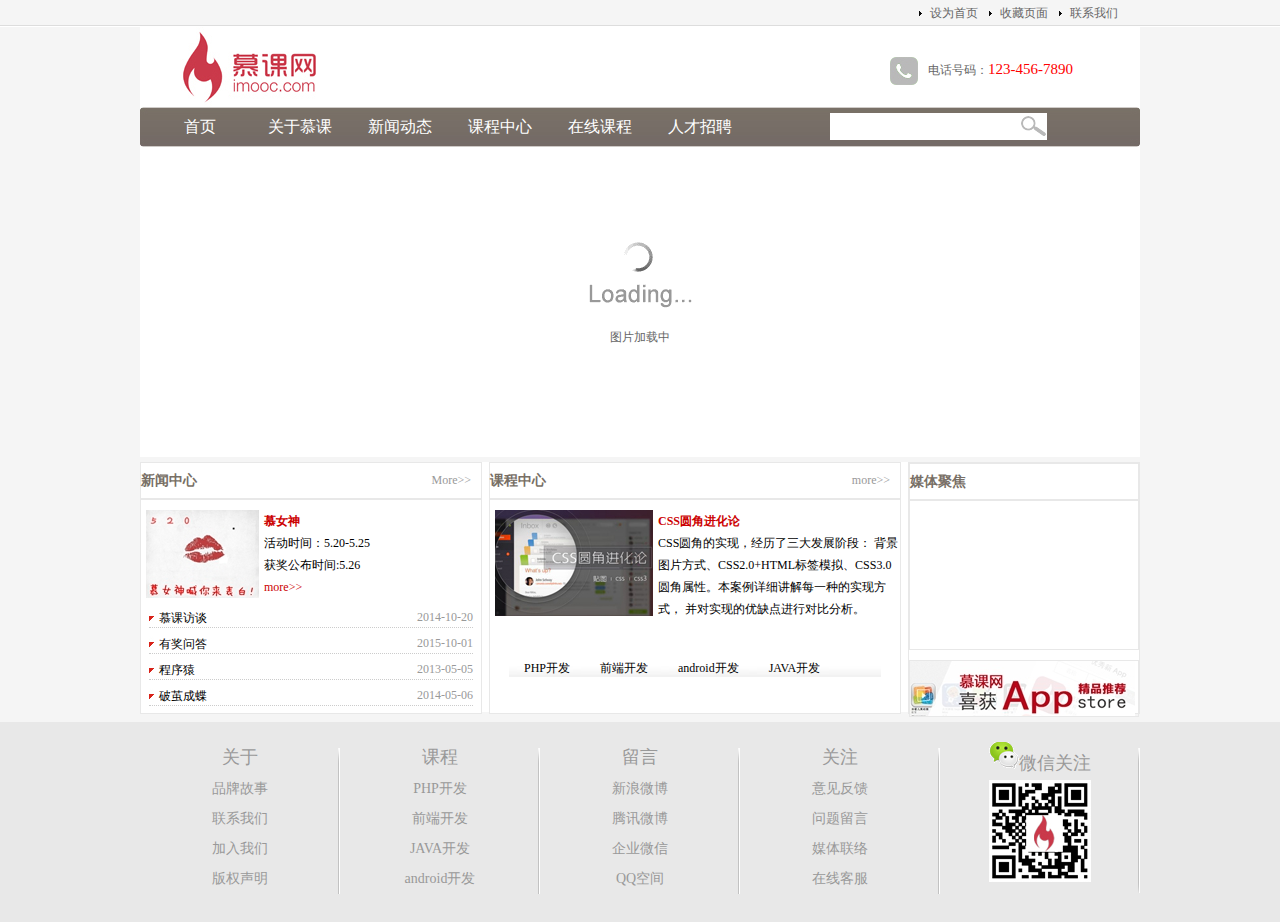
<file: index.html>
<!DOCTYPE html>
<html>
	<head>
		<meta charset="UTF-8">
		<title></title>
		<link href="css/main.css" rel="stylesheet" type="text/css"/>
		<script src="js/setHomeSetFav.js" type="text/javascript" charset="gb2312"></script>
		<script src="js/myfocus-2.0.1.min.js" type="text/javascript"></script>
		<script src="js/mf-pattern/mF_YSlider.js" type="text/javascript"></script>
		<link href="js/mf-pattern/mF_YSlider.css" rel="stylesheet" type="text/css"/>
		<script type="text/javascript">
			myFocus.set({
				id:'picBox'
			})
		</script>
	</head>
	<body>
		<div class="top">
			<div class="top_content">
				<ul>
					<li ><a href="#">联系我们</a></li>
					<li><a href="#" onclick="AddFavorite(window.location,document.title)">收藏页面</a></li>
					<li><a href="#" onclick="SetHome(window.location)">设为首页</a></li>
				</ul>
			</div>
		</div><!--top结束-->
		<div class="wrap">
			<div class="logo">
				<div class="logo_left"><img src="images/logo.jpg" alt="慕课网"/></div>
				<div class="logo_right"><img src="images/tel.jpg" alt="服务热线"/>电话号码：<span class="tel">123-456-7890</span></div>
			</div><!--logo结束-->
		
		<div class="nav">
			<div class="nav_left"></div>
			<div class="nav_mid">
				<div class="nav_mid_left">
				<ul>
					<li><a href="#">首页</a></li>
					<li><a href="list.html">关于慕课</a></li>
					<li><a href="list.html">新闻动态</a></li>
					<li><a href="list.html">课程中心</a></li>
					<li><a href="list.html">在线课程</a></li>
					<li><a href="list.html">人才招聘</a></li>
				</ul>
				</div>
		        <div class="nav_mid_right">
		    	<form action="" method="post">
		    		<input type="text" class="search_text"/>
		    	</form>
		        </div>
		   </div>
		    <div class="nav_right"></div>
		</div>
		<div class="ad" id="picBox">
			<div class="loading"><img src="images/loading.gif" alt="图片加载中"/></div>
			<div class="pic">
			<ul>
				<li><img src="images/ad2.jpg"/></li>
				<li><img src="images/ad3.jpg"/></li>
				<li><img src="images/ad4.jpg"/></li>
			</ul>
			</div>
		</div><!--ad结束-->
		<div class="main">
			<div class="news">
				<div class="title">
					<h2 class="title_left">新闻中心</h2><span class="title_right"><a href="news.html">More&gt;&gt;</a></span>
				</div>
				<div class="pic_news"><img src="images/news.jpg"/><h2><a href="news.html">慕女神</a></h2>
					<p>活动时间：5.20-5.25<br/>获奖公布时间:5.26<br/><a href="news.html"> more&gt;&gt;</a>
					</p></div>
				<div class="news_list">
					<ul>
						<li><a href="news.html">慕课访谈</a><span>2014-10-20</span></li>
						<li> <a href="news.html">有奖问答</a><span>2015-10-01</span></li>
						<li><a href="news.html">程序猿</a><span>2013-05-05</span></li>
						<li><a href="news.html" title="aa">破茧成蝶</a><span>2014-05-06</span></li>
					</ul>
				</div>
			</div>
			<div class="course">
				<div class="title">
					<h2 class="title_left">课程中心</h2><span class="title_right"><a href="news.html">more&gt;&gt;</a></span>
				</div>
				<div class="course_pic">
					<img src="images/css.jpg" /><a href="news.html"><h2>CSS圆角进化论</h2></a><p>CSS圆角的实现，经历了三大发展阶段：
						背景图片方式、CSS2.0+HTML标签模拟、CSS3.0圆角属性。本案例详细讲解每一种的实现方式，
						并对实现的优缺点进行对比分析。</p>
				</div>
				<div class="course_type">
					<ul>
						<li>PHP开发</li>
						<li>前端开发</li>
						<li>android开发</li>
						<li>JAVA开发</li>
					</ul>
				</div>
			</div>
			<div class="sidebar">
				<div class="video">
					<div class="title"><h2 class="title_left">媒体聚焦</h2></div>
					<div class="video_content"><embed src="http://v.youku.com/v_show/id_XNjkzMDE5MTUy.html" allowFullScreen="true" quality="high" width="220" height="140" align="middle"></embed></div>
				</div>
				<div class="sidebar_ad">
					<img src="images/app.jpg" />
				</div>
			</div>
		</div><!--main结束-->
		</div><!--wrap结束-->
		<div class="copyright">
			<div class="copyright_content">
				<ul>
					<li><a href="#">关于</a>
						<ul>
							<li><a href="#">品牌故事</a></li>
							<li><a href="#">联系我们</a></li>
							<li><a href="#">加入我们</a></li>
							<li><a href="#">版权声明</a></li>
						</ul>
					</li>
					<li><a href="#">课程</a>
						<ul>
							<li><a href="#">PHP开发</a></li>
							<li><a href="#">前端开发</a></li>
							<li><a href="#">JAVA开发</a></li>
							<li><a href="#">android开发</a></li>
						</ul>
					</li>
					<li><a href="#">留言</a>
						<ul>
							<li><a href="#">新浪微博</a></li>
							<li><a href="#">腾讯微博</a></li>
							<li><a href="#">企业微信</a></li>
							<li><a href="#">QQ空间</a></li>
						</ul>
					</li>
					<li><a href="#">关注</a>
						<ul>
							<li><a href="#">意见反馈</a></li>
							<li><a href="#">问题留言</a></li>
							<li><a href="#">媒体联络</a></li>
							<li><a href="#">在线客服</a></li>
						</ul>
					</li>
					<li><a href="#"><img src="images/weixin.png"/>微信关注</a>
						<ul>
							<li><img src="images/qrcode.jpg"/></li>
						</ul>
					</li>
				</ul>
			</div>
		</div>
	</body>
</html>
</file>
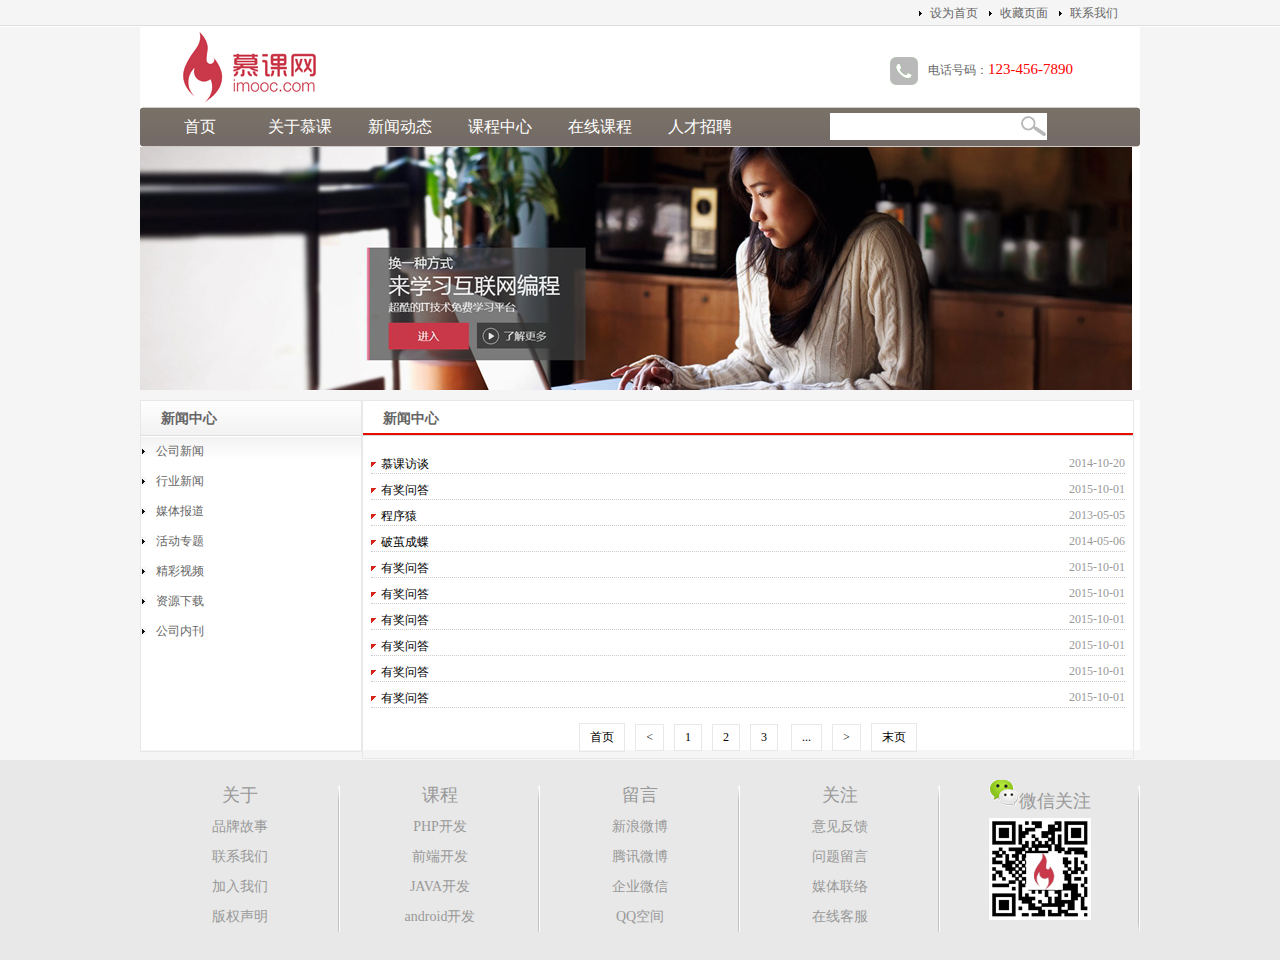
<file: list.html>
<!DOCTYPE html>
<html>
	<head>
		<meta charset="UTF-8">
		<title></title>
		<link href="css/main.css" rel="stylesheet" type="text/css"/>
		<script src="js/setHomeSetFav.js" type="text/javascript" charset="gb2312"></script>
		
	</head>
	<body>
		<div class="top">
			<div class="top_content">
				<ul>
					<li ><a href="#">联系我们</a></li>
					<li><a href="#" onclick="AddFavorite(window.location,document.title)">收藏页面</a></li>
					<li><a href="#" onclick="SetHome(window.location)">设为首页</a></li>
				</ul>
			</div>
		</div><!--top结束-->
		<div class="wrap">
			<div class="logo">
				<div class="logo_left"><img src="images/logo.jpg" alt="慕课网"/></div>
				<div class="logo_right"><img src="images/tel.jpg" alt="服务热线"/>电话号码：<span class="tel">123-456-7890</span></div>
			</div><!--logo结束-->
		
		<div class="nav">
			<div class="nav_left"></div>
			<div class="nav_mid">
				<div class="nav_mid_left">
				<ul>
					<li><a href="#">首页</a></li>
					<li><a href="list.html">关于慕课</a></li>
					<li><a href="list.html">新闻动态</a></li>
					<li><a href="list.html">课程中心</a></li>
					<li><a href="list.html">在线课程</a></li>
					<li><a href="list.html">人才招聘</a></li>
				</ul>
				</div>
		        <div class="nav_mid_right">
		    	<form action="" method="post">
		    		<input type="text" class="search_text"/>
		    	</form>
		        </div>
		   </div>
		    <div class="nav_right"></div>
		</div>
		<div class="ad" id="picBox" style="height: 243px;">
		<img src="images/ad.jpg"/>
		</div><!--ad结束-->
		
		<div class="list_main">
			<div class="news_type">
				<h2>新闻中心</h2>
				<div class="news_type_content">
					<ul>
						<li><a href="list.html">公司新闻</a></li>
						<li><a href="list.html">行业新闻</a></li>
						<li><a href="list.html">媒体报道</a></li>
						<li><a href="list.html">活动专题</a></li>
						<li><a href="list.html">精彩视频</a></li>
						<li><a href="list.html">资源下载</a></li>
						<li><a href="list.html">公司内刊</a></li>
					</ul>
				</div>
			</div>
			<div class="list_box">
				<h2>新闻中心</h2>
				<div class="news_list">
					<ul>
						<li><a href="news.html">慕课访谈</a><span>2014-10-20</span></li>
						<li> <a href="news.html">有奖问答</a><span>2015-10-01</span></li>
						<li><a href="news.html">程序猿</a><span>2013-05-05</span></li>
						<li><a href="news.html" title="aa">破茧成蝶</a><span>2014-05-06</span></li>
						<li> <a href="news.html">有奖问答</a><span>2015-10-01</span></li>
						<li> <a href="news.html">有奖问答</a><span>2015-10-01</span></li>
						<li> <a href="news.html">有奖问答</a><span>2015-10-01</span></li>
						<li> <a href="news.html">有奖问答</a><span>2015-10-01</span></li>
						<li> <a href="news.html">有奖问答</a><span>2015-10-01</span></li>
						<li> <a href="news.html">有奖问答</a><span>2015-10-01</span></li>
						
					</ul>
				</div>
				<div class="page">
					<a href="#">首页</a><a href="#">&lt;</a><a href="#">1</a><a href="#">2</a><a href="#">3</a>
					<a href="#">...</a><a href="#">&gt;</a><a href="#">末页</a>
				</div>
			</div>
		</div>
		
		</div><!--wrap结束-->
		<div class="copyright">
			<div class="copyright_content">
				<ul>
					<li><a href="#">关于</a>
						<ul>
							<li><a href="#">品牌故事</a></li>
							<li><a href="#">联系我们</a></li>
							<li><a href="#">加入我们</a></li>
							<li><a href="#">版权声明</a></li>
						</ul>
					</li>
					<li><a href="#">课程</a>
						<ul>
							<li><a href="#">PHP开发</a></li>
							<li><a href="#">前端开发</a></li>
							<li><a href="#">JAVA开发</a></li>
							<li><a href="#">android开发</a></li>
						</ul>
					</li>
					<li><a href="#">留言</a>
						<ul>
							<li><a href="#">新浪微博</a></li>
							<li><a href="#">腾讯微博</a></li>
							<li><a href="#">企业微信</a></li>
							<li><a href="#">QQ空间</a></li>
						</ul>
					</li>
					<li><a href="#">关注</a>
						<ul>
							<li><a href="#">意见反馈</a></li>
							<li><a href="#">问题留言</a></li>
							<li><a href="#">媒体联络</a></li>
							<li><a href="#">在线客服</a></li>
						</ul>
					</li>
					<li><a href="#"><img src="images/weixin.png"/>微信关注</a>
						<ul>
							<li><img src="images/qrcode.jpg"/></li>
						</ul>
					</li>
				</ul>
			</div>
		</div>
	</body>
</html>
</file>
<file: css/main.css>
@charset "utf-8";
*{
	margin: 0;
	padding: 0;
	font-size:12px;
}
body{
	background-color:#F5F5F5;
}
.top{
	width: 100%;
	height:27px;
	background: url(../images/top_bg.jpg) repeat-x;
}
.top_content{
	width: 1000px;
	margin: 0 auto;
}
.top_content li{
	width: 70px;
	list-style-image: url(../images/li_bg.gif);
	float: right;
	line-height: 27px;
}
.top_content a:link,.top_content a:visited{
	color:#666666;
    text-decoration: none;
}
.top_content a:hover,.top_content a:active{
	color:#900;
	text-decoration: none;
}
.wrap{
	width:1000px;
	margin: 0 auto;
}
.logo{
	height: 80px;
    background-color:white;
}
.logo_left{
	width: 200px;
	float:left ;
}
.logo_right{
	width: 250px;
	height:28px;
	margin-top:30px;
	color:#666666;
	float:right;
}
.logo img{
	vertical-align: middle;
	margin-right:10px;
}
.tel{
	font-family: "微软雅黑";
	font-size:15px;
	color:red;
}
.nav{
	height:40px;
}
.nav_left{
	width:10px;
	background: url(../images/nav_left.jpg) no-repeat;
	
}
.nav_mid{
    width:980px;
    background: url(../images/nav_bg.jpg) repeat-x;
    	
}
.nav_right{
	width:10px;
	background:url(../images/nav_right.jpg) no-repeat;
	
}
.nav_left,.nav_mid,.nav_right{
	height:40px;
	float:left;
}
.nav_mid_left,.nav_mid_right{
	float:left;
}
.nav_mid_left{
	width:680px;
}
.nav_mid_right{
	width:300px;
}
.nav_mid_left li{
	float: left;
	width:100px;
	list-style-type: none;
    line-height:40px;
    text-align: center;
}
.nav_mid_left a:link,.nav_mid_left a:visited{
	text-decoration: none;
	color:#FFF;
	font-size:16px;
	font-family: "微软雅黑";
}
.nav_mid_left a:hover,.nav_mid_left a:active{
	text-decoration: none;
	color:#FF0;
	font-size:16px;
	font-family: "微软雅黑";
}
.search_text{
	width:190px;
	height:25px;
	margin-top:6px;
	background:url(../images/search.jpg) no-repeat right center;
	background-color:white;
	padding-right:25px;
	border:1px solid white;
}
.ad{
	height: 310px;
	overflow:hidden;
}
.main{
	height: 250px;
	margin-top:5px;
	background-color:white;
}
.news{
	width:340px;
	border:1px solid #E8E8E8;
	background-color:white;
}
.course{
	width:410px;
	border:1px solid #E8E8E8;
	background-color:white;
	margin: 0 7px;
}
.sidebar{
	width:230px;
	border:1px solid #E8E8E8;
	background-color:white;
}
.news,.course,.sidebar{
	height: 250px;
	float:left;
}
.title{
	height: 35px;
	border-bottom: 2px solid #E8E8E8;
}
.title_left{
	font-family: "微软雅黑";
	font-size:14px;
	width: 70%;
	font-weight: bold;
	color:#786F66;
	float:left;
	line-height:35px;
	paddind-left:20px;
}
.title_right{
	width:20%;
	float:right;
	line-height: 35px;
	text-align:right;
	padding-right:10px;
}
.title_right a{
	color:#999999;
	text-decoration:none;
}
.pic_news{
	height: 80px;
	margin-top:10px;
	line-height:22px;
}
.pic_news img,.course_pic img{
	float:left;
	margin:0 5px;
}
.pic_news a,.course_pic a {
	color:#c00;
	text-decoration:none;
}
.news_list{
	margin-top:20px;
}
.news_list li{
	list-style-type:none;
	background:url(../images/list.jpg) no-repeat;
	padding-left:10px;
	margin:8px;
	border-bottom:1px dotted #CCC;
}
.news_list a:link,.news_list a:visited{
	color:#000;
	text-decoration:none;
}
.news_list a:hover,.news_list a:active{
	text-decoration:none;
	color:#F00;
}
.news_list span{
	color:#999;
	float:right;
}
.course_pic{
	height:120px;
	margin-top:10px;
	line-height:22px;
}
.course_type{
	height:37px;
	width:372px;
	background:url(../images/product_type_bg.jpg) no-repeat;
	margin:20px auto;
}
.course_type li{
	list-style-type: none;
	float:left;
	line-height:37px;
	margin:0 15px;
	text-align:center;
}
.video{
	height:185px;
	border:1px solid #E8E8E8;
}
.video_content{
	height:150px;
}
.sidebar_ad{
	height:55px;
	border:1px solid #E8E8E8;
	margin-top:10px;
}
.copyright{
	width: 100%;
	height: 200px;
	background-color:#E8E8E8;
	margin-top:10px;
	clear: both;
}
.copyright_content{
	width:1000px;
	margin:0 auto;
	padding-top:20px;
}	
.copyright_content li{
	float:left;
	list-style-type:none;
	width:200px;
	background:url(../images/line.png) no-repeat right center;
	text-align:center;
	line-height:30px;
	font-family: "微软雅黑"; 	
}
.copyright_content a{
	color:#999;
	text-decoration:none;
	font-size:18px;
}
.copyright_content li ul li a{
	font-size:14px;
}
.list_main{
	min-height:350px;
	background-color:#FFF;
	margin-top:10px;
}
.news_type{
	width:220px;
	height:350px;
	border:1px solid #E8E8E8;
	float:left;
}
.list_box{
	 width:770px;
	 min-height:350px;
	 border:1px solid #E8E8E8;
	 float:left;
}
.news_type h2{
	height:35px;
	line-height: 35px;
	font-family:"微软雅黑";
	font-size: 14px;
	color:#666;
	background:url("../images/titile_bg.gif") repeat-x;
	padding-left:20px;
	}
.news_type_content{
	height:365px;
	background: url("../images/content_bg.gif") repeat-x;
}
.news_type_content li{
	list-style-type: none;
	height:30px;
	line-height:30px;
}
.news_type_content li a{
	color:#666;
	text-decoration:none;
	background: url("../images/li_bg.gif") no-repeat left center;
	padding-left:15px;
	display: block;
}
.news_type_content li a:hover{
	color:#009CDF;
	background: url("../images/li_bg2.gif") no-repeat left center;
	background-color:#F2F2F2;
}
.list_box h2{
	font-size:14px;
	font-family: "微软雅黑";
	color:#666;
	height:35px;
	line-height:35px;
	background:url("../images/type_bg.png") repeat-x;
	padding-left:20px;
}
.page{
	height:40px;
	margin-top:10px;
	text-align:center;
}
.page a{
	display: inline-block;
	border:1px solid #E8E8E8;
	text-decoration: none;
	margin:5px;
	padding:5px 10px;
}
.page a:link,.page a:visited{
	color:#000;
	
}
.page a:hover,.page a:active{
	color:#FFF;
	background-color:#cc1b1b;
}
</file>
<file: js/mf-pattern/mF_YSlider.css>
/*=========mF_YSlider ========*/
.mF_YSlider .pic li,.mF_YSlider .rePic li{position:absolute;top:0;left:0;display:none;}
.mF_YSlider .txt li{position:absolute;z-index:2;bottom:0;width:100%;height:36px;line-height:36px;display:none;}/*默认标题高度*/
.mF_YSlider .txt li a{display:block;position:relative;z-index:1;color:#fff;padding-left:16px;font-size:14px;font-weight:bold;text-decoration:none;}/*标题样式*/
.mF_YSlider .txt li b{display:block;width:100%;height:100%;position:absolute;top:0;left:0;background:#000;filter:alpha(opacity=40);opacity:0.4;}
.mF_YSlider .num{position:absolute;z-index:3;bottom:8px;right:2px;}
.mF_YSlider .num li{position:relative;float:left;width:20px;height:20px;overflow:hidden;text-align:center;margin-right:4px;cursor:pointer;}
.mF_YSlider .num li a,.mF_YSlider .num li b{display:block;width:18px;height:18px;border:1px solid #dedede;line-height:18px;position:absolute;z-index:2;top:0;left:0;color:#333; text-decoration:none;}/*按钮样式*/
.mF_YSlider .num li b{z-index:1;background:#fff;filter:alpha(opacity=60);opacity:0.6;}
.mF_YSlider .num li.current a,.mF_YSlider .num li.hover a{border-color:#E63003;color:#fff;background:#F66E08;-webkit-transition:all 0.4s;-moz-transition:all 0.4s;-o-transition:all 0.4s;}/*当前/悬停按钮
</file>
